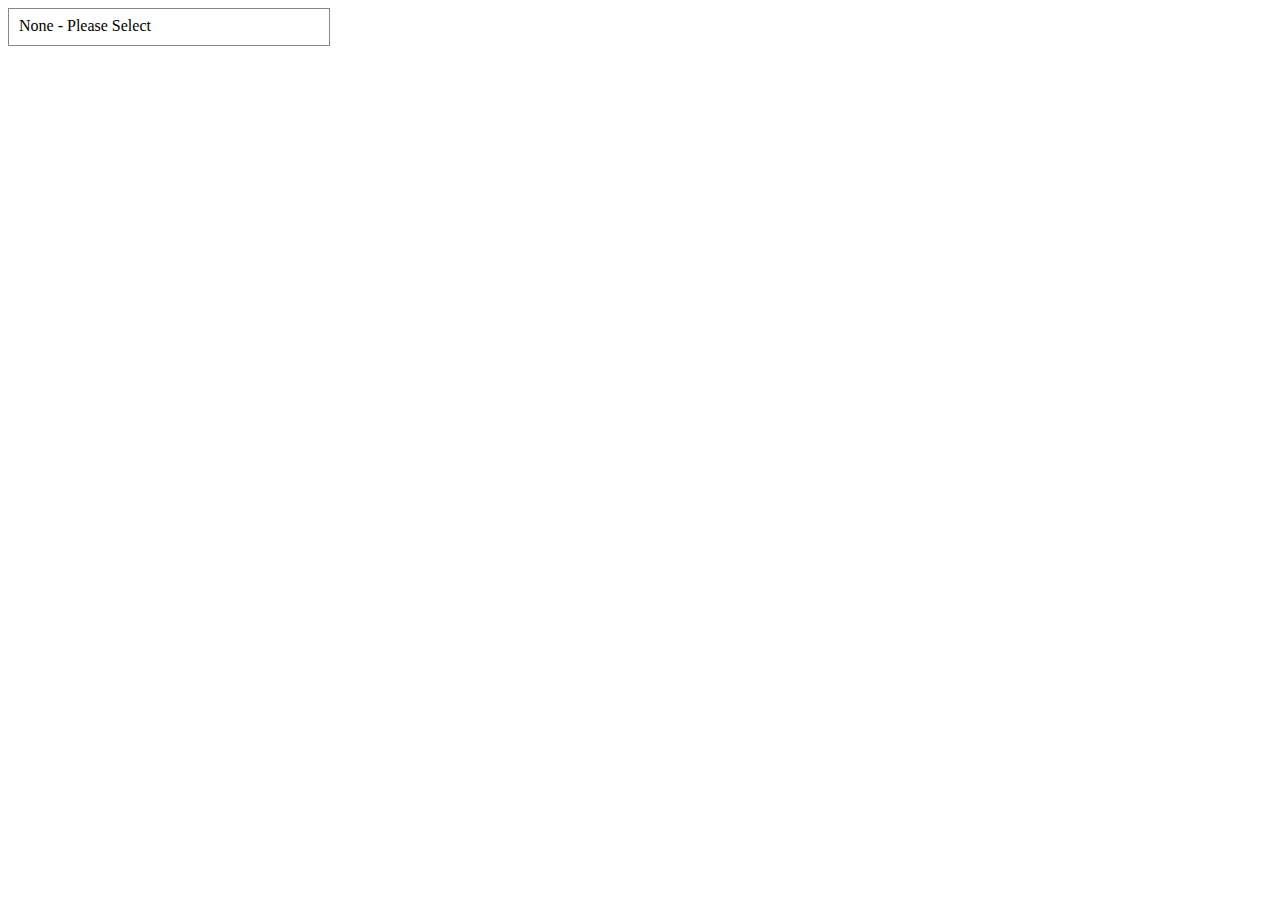
<file: sass/Layout/test.html>
<!doctype html>
<html>
<head>
<meta charset="utf-8">
<title>Untitled Document</title>
<style>
/*!
 * jQuery Custom Select Plugin 1.9.0
 * 2014-09-03
 *
 * http://www.blissmedia.com.au/
 *
 * Copyright 2014 Bliss Media
 * Released under the MIT license:
 *   http://www.opensource.org/licenses/mit-license.php
 */

/* Standard
----------------------------------*/
.custom-select {
  position: relative;
  width: 320px;
  height: 36px;
  border: 1px solid #888;
  background: #fff;
  -webkit-user-select: none;
  -khtml-user-select: none;
  -moz-user-select: none;
  -o-user-select: none;
  user-select: none;
}
.custom-select a {
  display: inline-block;
  width: 300px;
  height: 20px;
  padding: 8px 10px;
  color: #000;
  text-decoration: none;
  cursor: pointer;
}
.custom-select a span {
  display: inline-block;
  width: 100%;
  white-space: nowrap;
  overflow: hidden;
}
.custom-select select {
  display: none !important;
}
.custom-select > div {
  display: none;
  position: absolute;
  top: 100%;
  left: 0;
  margin: 1px 0 0 -1px;
  width: 100%;
  border: 1px solid #888;
  border-top: 0;
  background: #FFFFFF;
  z-index: 10;
  overflow: hidden;
}
.custom-select input {
  width: 298px;
  border: 1px solid #888;
  margin: 5px 5px 0;
  padding: 5px;
  font-size: 14px;
}
.custom-select > div > div {
  position: relative;
  overflow-x: hidden;
  overflow-y: visible;
  margin: 5px;
  max-height: 120px;
}
.custom-select div ul {
  padding: 0;
  margin: 0;
  list-style: none;
}
.custom-select div ul li {
  display: none;
  padding: 5px;
}
.custom-select div ul li.active {
  display: block;
  cursor: pointer;
}
.custom-select div ul li:hover {
  background: #66bbff;
  color: #fff;
}
.custom-select div ul li.option-hover {
  background: #3399ff;
  color: #fff;
}
.custom-select div ul li.option-disabled {
  color: #999;
}
.custom-select div ul li.option-disabled:hover {
  background: #ff9999;
  color: #fff;
}
.custom-select div ul li.option-hover.option-disabled {
  background: #ff6666;
  color: #fff;
}
.custom-select div ul li.no-results {
  display: none;
  background: #f2f2f2;
  color: #000;
}

/* Custom Select - Open
----------------------------------*/
.custom-select-open {
  border-bottom: 1px solid #eee;
}
.custom-select-open div {
  display: block;
}

/* Hide Input Box
----------------------------------*/
.custom-select input.custom-select-hidden-input {
  position: absolute !important;
  top: 0 !important;
  left: -1000px !important;
  padding: 0 !important;
  margin: 0 !important;
  border: 0 !important;
  background: transparent !important;
  z-index: -1 !important;
}

/* Mobile Override
----------------------------------*/
.custom-select-mobile select {
  display: inline !important;
  position: absolute;
  top: 0;
  left: 0;
  width: 100%;
  height: 100%;
}
   
	</style>
</head>

<body>

</body>
<select id='standard' name='standard' class='custom-select'>
  <option value=''>None - Please Select</option>
  <option value='1'>abc</option>
  <option value='2'>bcd</option>
  <option value='3'>cde</option>
  <option value='4'>def</option>
  <option value='5'>efb</option>
</select>


<script src="http://ajax.googleapis.com/ajax/libs/jquery/1.11.0/jquery.min.js"></script>
<script>
	
	/*!
 * jQuery Custom Select Plugin 1.9.0
 * 2014-09-03
 *
 * http://www.blissmedia.com.au/
 *
 * Copyright 2014 Bliss Media
 * Released under the MIT license:
 *   http://www.opensource.org/licenses/mit-license.php
 */

;(function($) {
  $.fn.customselect = function(method, value) {

    // Default Options
    var $options  = {
      "csclass"         : "custom-select",  // Class to match
      "search"          : true,             // Is searchable?
      "numitems"        : 4,                // Number of results per page
      "searchblank"     : false,            // Search blank value options?
      "showblank"       : true,             // Show blank value options?
      "searchvalue"     : false,            // Search option values?
      "hoveropen"       : false,            // Open the select on hover?
      "emptytext"       : "",               // Change empty option text to a set value
      "showdisabled"    : false,            // Show disabled options
      "useoptionclass"  : false,
      "mobilecheck"     : function() {      // Mobile check function / boolean
        return navigator.platform && navigator.userAgent.match(/(android|iphone|ipad|blackberry)/i);
      }
    };

    // Check for Additional Options
    if(method && typeof method == "object") {
      $.extend($options, method);
    }

    // Mobile check
    var $is_mobile = typeof $options.mobilecheck == "function" ? $options.mobilecheck.call() : $options.mobilecheck;

    // Select validation
    var items = $is_mobile ? $(this).filter("select") : $(this).filter("select:not([multiple])");

    // Customselect control
    items.each(function() {

      // Original Select
      var $select   = $(this);

      // Preset Options
      if($select.data("cs-options")) {
        $.extend($options, $select.data("cs-options"));
      }

      // Custom Select Container
      var $this     = $select.parents($options.selector+":first");

      var methods   = {
        init: function() {
          // Initital Setup
          var setup = {
            init: function() {
              // Create Elements + Events
              setup.container();
              setup.value();
              setup.subcontainer();
            },

            container: function() {
              $this = $("<div/>").addClass($options.csclass);
              if($is_mobile) {
                $this.addClass($options.csclass + "-mobile");
                $select.css("opacity", 0);
              }

              // Selector Container
              $select.before($this);
              $select.appendTo($this);
              $select.off("change", setup._onchange).change(setup._onchange);

              // Standard Events
              var hover_timeout = null;
              $this.hover(function() {
                if(hover_timeout) clearTimeout(hover_timeout);
                $this.addClass($options.csclass+"-hover");
              }, function() {
                if($options.hoveropen) hover_timeout = setTimeout(methods.close, 750);
                $this.removeClass($options.csclass+"-hover");
              });

              $(document).mouseup(function() {
                if($this.is($options.selector+"-open")) {
                  if(!$this.is($options.selector+"-hover")) methods.close();
                  else $this.find("input").focus();
                }
              });
            },

            value: function() {
              var value = $("<a href='#'><span/></a>").appendTo($this);
              $select.appendTo($this);

              var searchvalue = "";
              var searchtimer = null;
              value.click(function(e) { e.preventDefault(); })
                    .focus(function() { $this.addClass($options.csclass+"-focus"); })
                    .blur(function() { $this.removeClass($options.csclass+"-focus"); });
              $("html").keyup(function(e) {
                if(value.is(":focus")) {
                  var keycode = e.which;
                  var options = $select.find("option").not(":disabled");
                  if(keycode >= 48 && keycode <= 90) { // 0-9 a-z
                    searchvalue += String.fromCharCode(keycode).toLowerCase();
                    for(var i=0;i<options.length;i++) {
                      var option  = options.eq(i);
                      var text    = (option.text()+"").toLowerCase();

                      if(!option.is(":disabled") && $options.searchblank || text.length > 0) {
                        if(text.indexOf(searchvalue) == 0) {
                          $select.val(option.attr("value")).change();
                          break;
                        }
                      }
                    };

                    if(searchtimer) clearTimeout(searchtimer);
                    searchtimer = setTimeout(function() {
                      searchvalue = "";
                    }, 1000);

                    e.preventDefault();
                  }
                  else if(keycode == 27) {
                    if(searchtimer) clearTimeout(searchtimer);
                    searchvalue = "";

                    e.preventDefault();
                  }
                  else if(keycode == 38) { // Up
                    var selected  = $select.find("option:selected");
                    var index     = options.index(selected);
                    if(index > 0) {
                      $select.val(options.eq(index-1).attr("value"));
                    }
                    else {
                      $select.val(options.eq(options.length-1).attr("value"));
                    }
                    $select.change();

                    e.preventDefault();
                  }
                  else if(keycode == 40) { // Down
                    var selected  = $select.find("option:selected");
                    var index     = options.index(selected);
                    if(index < options.length-1) {
                      $select.val(options.eq(index+1).attr("value"));
                    }
                    else {
                      $select.val(options.eq(0).attr("value"));
                    }
                    $select.change();

                    e.preventDefault();
                  }
                }
              });

              var option = $select.find("option:selected");
              value.find("span").html(option.text().length > 0 ? option.text() : $options.emptytext);
              value.removeAttr("class");
              if($options.useoptionclass && option.attr("class")) {
                value.addClass(option.attr("class") || "");
              }

              if($options.hoveropen) {
                value.mouseover(methods.open);
              }
              else {
                value.click(methods.toggle);
              }
            },

            subcontainer: function() {
              // Container
              var subcont = $("<div/>").appendTo($this);

              // Input Box
              var input   = $("<input type='input'/>").appendTo(subcont);
              input.keyup(function(e) {
                if($.inArray(e.which, [13,38,40])<0) {
                  if($options.search) {
                    methods.search($(this).val());
                  }
                  else {
                    methods.searchmove($(this).val());
                    $(this).val("");
                  }
                }
              }).keydown(function(e) {
                switch(e.which) {
                  case 13: // Enter
                    val       = $this.find("ul li.active.option-hover").data("value");
                    disabled  = $this.find("ul li.active.option-hover").is(".option-disabled");
                    methods.select(val, disabled);
                  break;
                  case 38: // Up
                    methods.selectUp();
                  break;
                  case 40: // Down
                    methods.selectDown();
                  break;
                  case 27: // Esc
                    methods.close();
                  break;
                  default:
                    return true;
                  break;
                }

                e.preventDefault();
                return false;
              }).blur(function() { $(this).val(""); });
              if(!$options.search) {
                input.addClass($options.csclass+"-hidden-input");
              }

              // Scrolling Container
              var scroll  = $("<div/>").appendTo(subcont);

              // Selectable Items
              var select  = $("<ul/>").appendTo(scroll);
              $select.find("option").each(function(i) {
                var val       = $(this).attr("value");
                var txt       = $(this).text();
                var disabled  = $(this).is(":disabled");
                if(($options.showblank || val.length > 0) && ($options.showdisabled || !disabled)){
                  $("<li/>", {
                    'class':      'active'
                                    + (i==0 ? ' option-hover' : '')
                                    + ($(this).is(":disabled") ? ' option-disabled' : '')
                                    + ($options.useoptionclass && $(this).attr("class") ? ' '+$(this).attr("class") : ''),
                    'data-value': val,
                    'text':       txt.length > 0 ? txt : $options.emptytext
                  }).appendTo(select);
                }
              });
              var options = select.find("li");
              select.find("li").click(function() {
                methods.select($(this).data("value"), $(this).is(".option-disabled"));
              });

              $this.find("div div").css({
                "overflow-y": options.length > $options.numitems ? "scroll" : "visible"
              });

              $("<li/>", {
                'class':  'no-results',
                'text':   "No results"
              }).appendTo(select);
            },

            // Catch select change event and apply to customselect
            _onchange: function() {
              $select.val($(this).val());
              methods.select($(this).val());
            }
          };

          if($select.is("select"+$options.selector) && !$select.data("cs-options")) {
            setup.init();
          }
        },

        // Open/Close Select Box
        toggle: function() {
          if($this.is($options.selector+"-open")) {
            methods.close();
          }
          else {
            methods.open();
          }
        },

        // Open Select Box
        open: function() {
          if(!$is_mobile) {
            $this.addClass($options.csclass+"-open");
            $this.find("input").focus();
            $this.find("ul li.no-results").hide();
            methods._selectMove($select.get(0).selectedIndex)
          }
        },

        // Close Select Box
        close: function() {
          $this.removeClass($options.csclass+"-open");
          $this.find("input").val("").blur();
          $this.find("ul li").not(".no-results").addClass("active");

          var options = $this.find("ul li").not(".no-results");
          $this.find("div div").css({
            "overflow-y": options.length > $options.numitems ? "scroll" : "visible"
          });

          $this.find("a").focus();
        },

        // Search Options
        search: function(value) {
          value = $.trim(value.toLowerCase());

          var noresults = $this.find("ul li.no-results").hide();

          // Search for Match
          var options = $this.find("ul li").not(".no-results");
          options.each(function() {
            var text = ($(this).text()+"").toLowerCase();
            var val  = ($(this).data("value")+"").toLowerCase();
            var add  = false;

            if($options.searchblank || val.length > 0) {
              if($options.searchvalue && val.indexOf(value) >= 0) {
                add = true;
              }
              else if(text.indexOf(value) >= 0) {
                add = true;
              }
            }
            else if(value.length == 0) {
              add = true;
            }

            add ? $(this).addClass("active") : $(this).removeClass("active");
          });
          options = options.filter(".active").filter(":visible");

          // Set Scroll
          $this.find("div div").css({
            "overflow-y": options.length > $options.numitems ? "scroll" : "visible"
          });

          if(options.length > 0) {
            // Select First Result
            methods._selectMove(0);
          }
          else {
            // No Results
            noresults.show();
          }
        },

        searchmove: function(value) {
          var index = [];
          $select.find("option").each(function(i) {
            if($(this).text().toLowerCase().indexOf(value.toLowerCase()) == 0) {
              index.push(i);
            }
          });

          if(index.length > 0) {
            methods._selectMove(index[0]);
          }
        },

        // Select Option
        select: function(value, disabled) {
          if(!disabled) {
            if($select.val() != value) {
              $select.val(value).change();
            }
            var option  = $select.find("option:selected");
            var link    = $this.find("a");
            link.find("span").text(option.text().length > 0 ? option.text() : $options.emptytext);
            link.removeAttr("class");
            if($options.useoptionclass && option.attr("class")) {
              link.addClass(option.attr("class") || "");
            }
            methods.close();
          }
        },

        // Move Selection Up
        selectUp: function() {
          var options   = $this.find("ul li.active").not(".no-results");
          var selected  = options.index(options.filter(".option-hover"));

          var moveTo = selected - 1;
          moveTo = moveTo < 0 ? options.length - 1 : moveTo;

          methods._selectMove(moveTo);
        },

        // Move Selection Down
        selectDown: function() {
          var options   = $this.find("ul li.active").not(".no-results");
          var selected  = options.index(options.filter(".option-hover"));

          var moveTo = selected + 1;
          moveTo = moveTo > options.length - 1 ? 0 : moveTo;

          methods._selectMove(moveTo);
        },

        // Destroy customselect instance
        destroy: function() {
          if($select.data("cs-options")) {
            $select.removeData("cs-options").insertAfter($this);
            $this.remove();
          }
        },

        // Move Selection to Index
        _selectMove: function(index) {
          var options   = $this.find("ul li.active");
          options.removeClass("option-hover").eq(index).addClass("option-hover");

          var scroll = $this.find("div div");
          if(scroll.css("overflow-y") == "scroll") {
            scroll.scrollTop(0);

            var selected = options.eq(index);
            offset = selected.offset().top + selected.outerHeight() - scroll.offset().top - scroll.height();

            if(offset > 0) {
              scroll.scrollTop(offset);
            }
          }
        }
      };

      var call_method = method;

      // Check for Additional Options
      if(call_method && typeof call_method == "object") {
        call_method = "init";
        value       = null;
      }

      $options.selector = "."+$options.csclass;

      // Load Requested Method
      call_method = call_method ? call_method : "init";
      if(typeof methods[call_method] == "function") {
        methods[call_method].call(this, value);
      }

      if(call_method != "destroy") {
        $select.data("cs-options", $options);
      }
    });

    return this;
  };
})(jQuery);
	
	</script>
<script>
	$(function() {
  $("#standard").customselect();
});
	</script>
</html>
</file>
